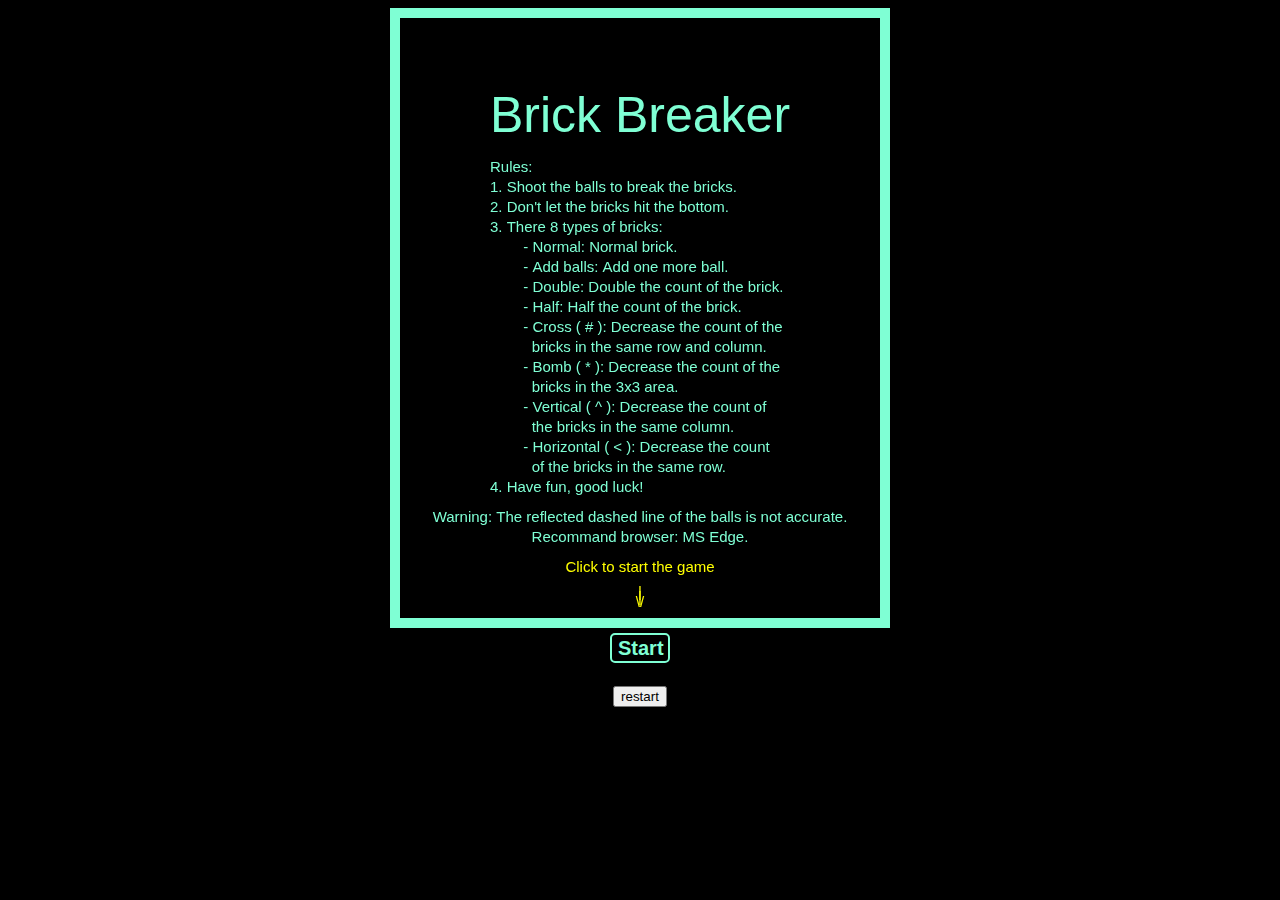
<file: BrickBreaker/index.html>
<!DOCTYPE html>
<html>
<head>
    <title>BrickBreaker</title>
    <link rel="stylesheet" type="text/css" href="BrickBreaker.css">
</head>
<body>
    <canvas id="myCanvas" width="480" height="600"></canvas>
    <button id="start" class="start">Start</button>
    <br>
    <button id="restart" onclick="(function() {location.reload();}) ()">restart</button>
</body>
<script type="text/javascript" src="BrickBreaker.js"></script>
</html>
</file>
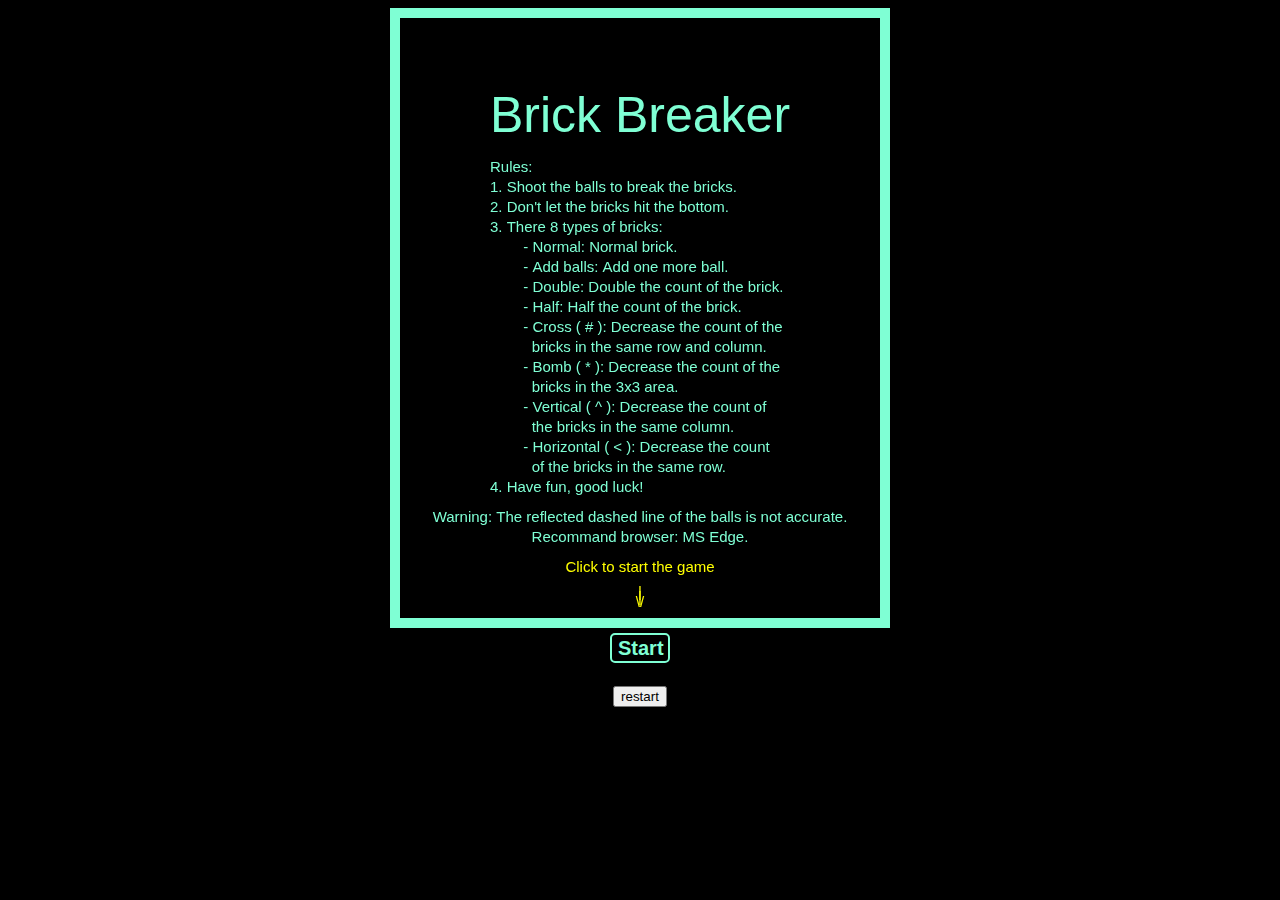
<file: BrickBreaker/BrickBreaker.html>
<!DOCTYPE html>
<html>
<head>
    <title>BrickBreaker</title>
    <link rel="stylesheet" type="text/css" href="BrickBreaker.css">
</head>
<body>
    <canvas id="myCanvas" width="480" height="600"></canvas>
    <button id="start" class="start">Start</button>
    <br>
    <button id="restart" onclick="(function() {location.reload();}) ()">restart</button>
</body>
<script type="text/javascript" src="BrickBreaker.js"></script>
</html>
</file>
<file: BrickBreaker/BrickBreaker.css>
body {
    display: grid;
    place-items: center;
    background-color: black;
}
canvas {
    background: black;
    padding-left: 0;
    padding-right: 0;
    margin-left: auto;
    margin-right: auto;
    display: block;
    border: 10px solid #7FFFD4;
}
button {
    display: block;
}
.start {
    height: 30px;
    width: 60px;
    text-align: center;
    font: 20px Arial;
    font-weight: bold;
    color: #7FFFD4;
    background-color: black;
    border: 2px solid #7FFFD4;
    border-radius: 5px;
    margin: 5px 0 5px 0;
    /* padding: 2px 0 3px 0; */
}
.start:hover {
    background-color: #7FFFD4;
    color: black;
    cursor: pointer;
}
.nil {
    color:#62fff7;
    color:#3ab0ff;
    color:#0080ff;
    color:#004cff;
    color:#4c58ff;
    color:#a200ff;
    color:#6a00ff;
    color:#ec5a97;
}
</file>
